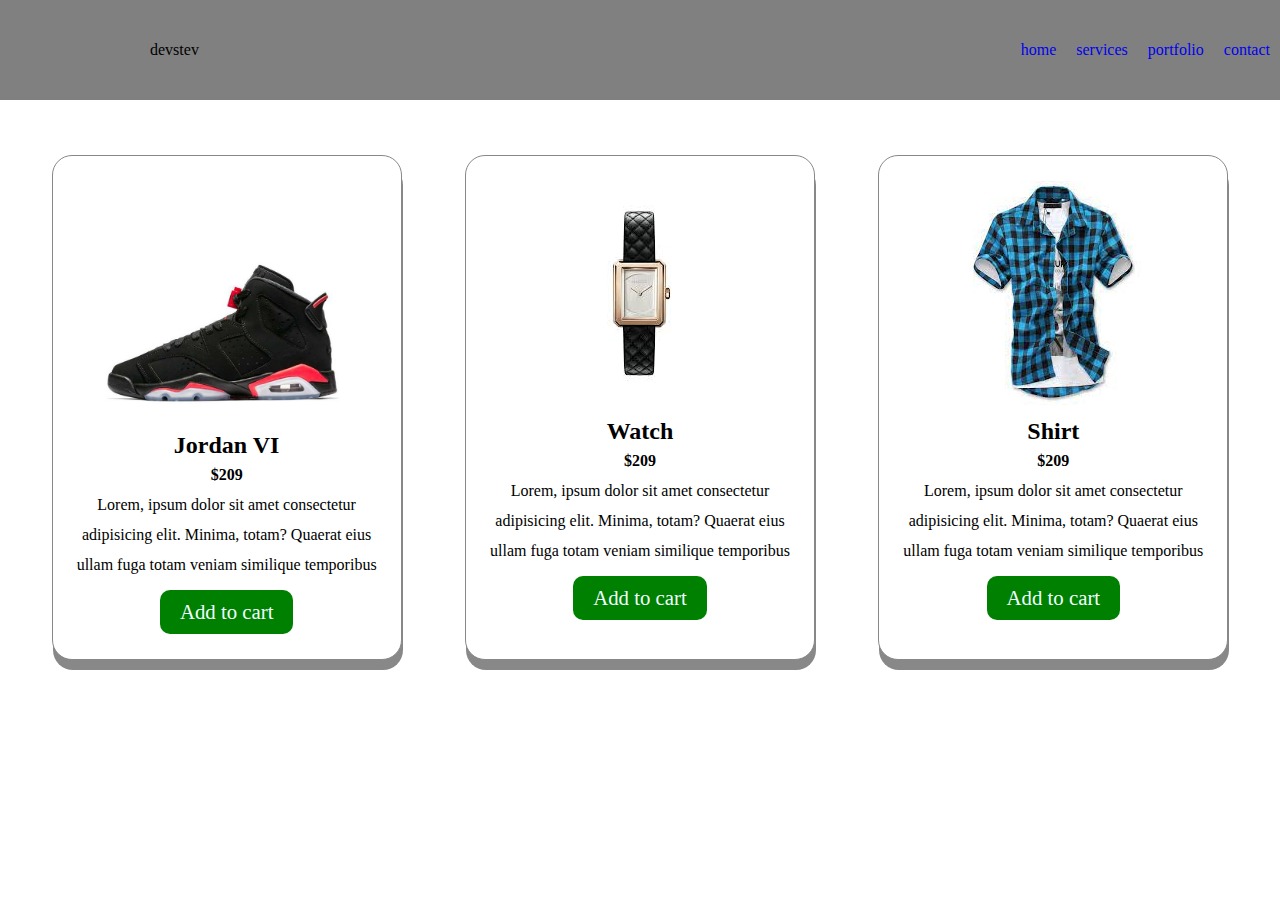
<file: index.html>
<!DOCTYPE html>
<html lang="en">
<head>
    <meta charset="UTF-8">
    <meta http-equiv="X-UA-Compatible" content="IE=edge">
    <meta name="viewport" content="width=device-width, initial-scale=1.0">
    <title>devstev</title>
    <link rel="stylesheet" href="style.css">
</head>
<body>
    <header>
        <div class="logo">devstev</div>
        <ul>
            <li><a href="#">home</a></li>
            <li><a href="#">services</a></li>
            <li><a href="#">portfolio</a></li>
            <li><a href="#">contact</a></li>
        </ul>
    </header>
    <main>
        <div class="testBox">
            <img src="image.jpeg" alt="pic">
            <h2>Jordan VI</h2><span>
            <h4>$209</h4>
            <p>Lorem, ipsum dolor sit amet consectetur adipisicing elit. Minima, totam? Quaerat eius ullam fuga totam veniam similique temporibus</p>
        <button>Add to cart</button>
    </div>
    <div class="testBox">
        <img src="images (1).jpg" alt="pic">
        <h2>Watch</h2><span>
            <h4>$209</h4>
            <p>Lorem, ipsum dolor sit amet consectetur
                adipisicing elit. Minima, totam? Quaerat eius
                ullam fuga totam veniam similique temporibus</p>
            <button>Add to cart</button>
            </div>
            <div class="testBox">
                <img src="images.jpg" alt="pic">
                <h2>Shirt</h2><span>
                    <h4>$209</h4>
                    <p>Lorem, ipsum dolor sit amet consectetur
                        adipisicing elit. Minima, totam? Quaerat eius
                        ullam fuga totam veniam similique temporibus</p>
                    <button>Add to cart</button>
                    </div>
                    
            
    

    </main>
    <section>

    </section>
    
</body>
</html>
</file>
<file: style.css>
*{
    margin: 0;
    padding: 0;
    font-family: Poppins;
    box-sizing: border-box;
}

header{
    height: 100px;
    background:gray;
    display: flex;
    align-items: center;
    justify-content: space-between;
}
.logo{
margin-left:150px;
}
ul {
    display: flex;
    list-style-type: none;
}

ul li a{
    padding: 0 10px;
    text-decoration: none;
    font-size: 1em;
}
main{
    display: flex;
    justify-content:space-around;
    align-content: center;
    margin: 20px;
    height: ;
}
.testBox{
    padding:25px 10px;
    max-width: 350px;
    margin:;
    margin-top: 35px;
    border-radius: 20px;
    text-align: center;
    overflow:;
    line-height: 30px;
    border: 1px solid #888;
    box-shadow:1px 10px #888888;
    background-color: white;

}
.testBox h2:hover{
    font-size: 1.5em;
    color: green;
}
.testBox button{
    padding: 10px 20px;
    margin-top: 10px;
    background-color:Green;
    color: azure;
    font-size: 1.3em;
    border:none;
    border-radius: 10px;
}
button:hover{
    background-color: white;
    color: green;
    border: 1px solid green;
}
.testBox img{
    max-width: 100%;
    object-fit: cover;
}
span img{
    width: 30px;
    height: 30px;
    display: block;
}

@media screen and (max-width: 800px){
    main{
        Display: flex; 
        flex-direction: colum;
    }
}
</file>
